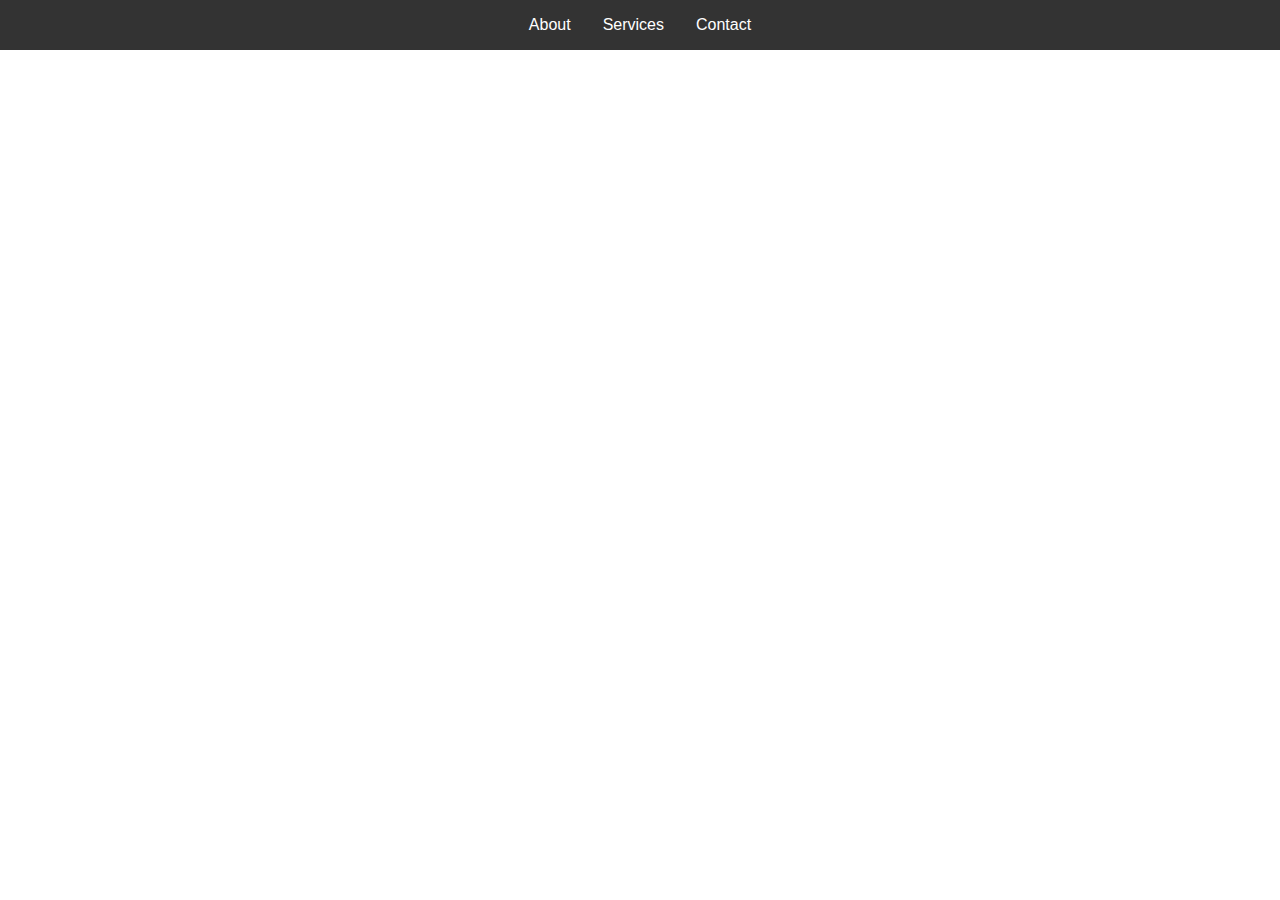
<file: comp tech term 3/HeaderLinks.html>
<!DOCTYPE html>
<html lang="en">
<head>
    <meta charset="UTF-8">
    <meta name="viewport" content="width=device-width, initial-scale=1.0">
    <title>My Page</title>
    <style>
        body {
            font-family: Arial, sans-serif;
            margin: 0;
            padding: 0;
        }
        header {
            background-color: #333;
            color: #fff;
            text-align: center;
            padding: 1rem;
        }
        nav {
            display: flex;
            justify-content: center;
        }
        nav a {
            color: #fff;
            text-decoration: none;
            margin: 0 1rem;
        }
        .content {
            text-align: center;
            padding: 2rem;
        }
        .hidden {
            display: none;
        }
    </style>
</head>
<body>
    <header>
        <nav>
            <a href="#about" onclick="showContent('about')">About</a>
            <a href="#services" onclick="showContent('services')">Services</a>
            <a href="#contact" onclick="showContent('contact')">Contact</a>
        </nav>
    </header>
    <div class="content">
        <div id="about" class="hidden">
            <h2>About Us</h2>
            <p>Lorem ipsum dolor sit amet, consectetur adipiscing elit.</p>
        </div>
        <div id="services" class="hidden">
            <h2>Our Services</h2>
            <p>We offer a wide range of services to meet your needs.</p>
        </div>
        <div id="contact" class="hidden">
            <h2>Contact Us</h2>
            <p>Feel free to reach out to us via email or phone.</p>
        </div>
    </div>
    <script>
        function showContent(sectionId) {
            const contentDivs = document.querySelectorAll('.content > div');
            contentDivs.forEach(div => {
                div.classList.add('hidden');
            });
            const targetDiv = document.getElementById(sectionId);
            targetDiv.classList.remove('hidden');
        }
    </script>
</body>
</html>
</file>
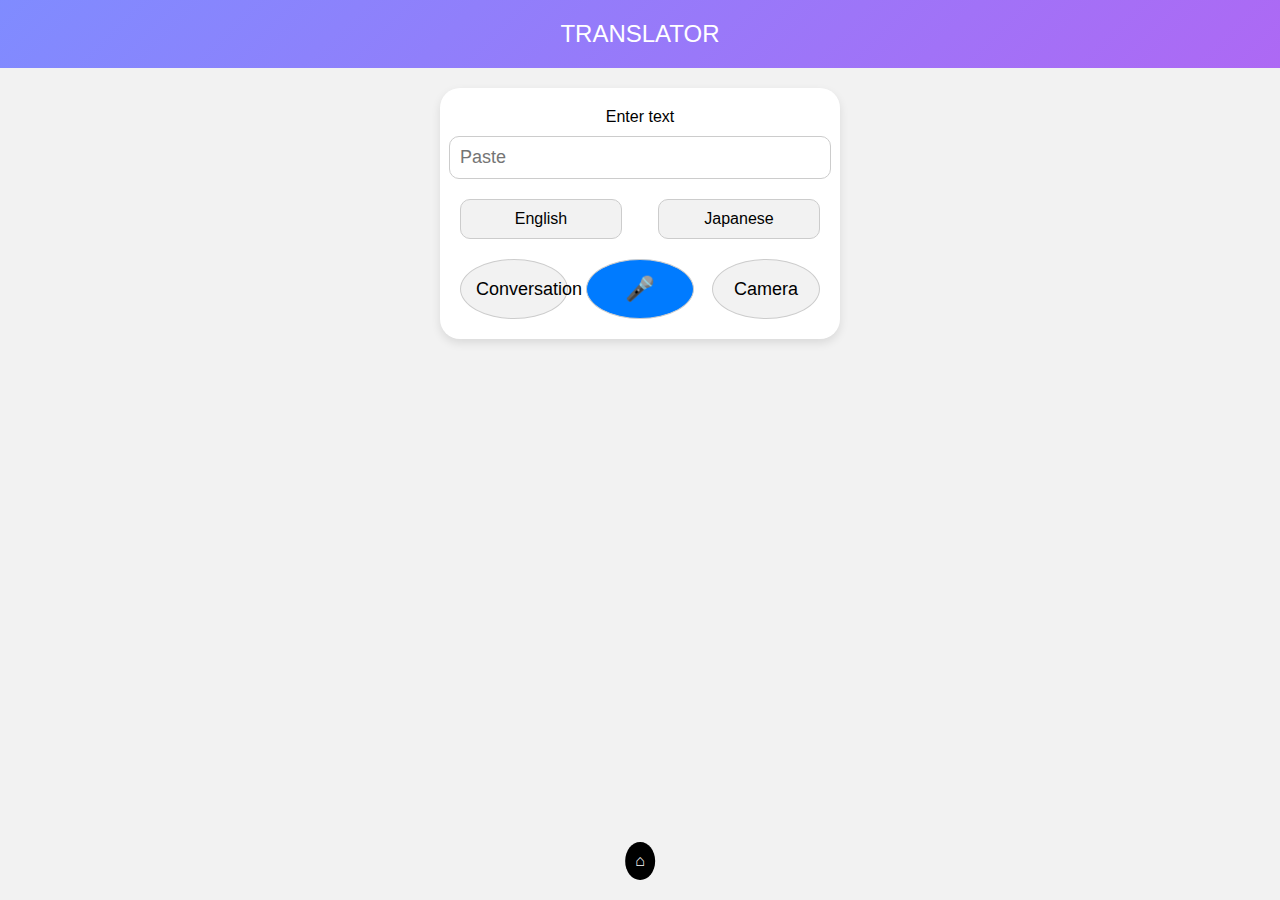
<file: comp tech term 3/translator.html>
<!DOCTYPE html>
<html lang="en">
<head>
    <meta charset="UTF-8">
    <meta name="viewport" content="width=device-width, initial-scale=1.0">
    <title>Translator UI</title>
    <link rel="stylesheet" href="styles.css">
</head>
<body>
    <div class="header">TRANSLATOR</div>

    <div class="container">
        <div class="input-container">
            <label for="textInput">Enter text</label>
            <input type="text" id="textInput" placeholder="Paste">
        </div>

        <div class="language-selection">
            <button>English</button>
            <button>Japanese</button>
        </div>

        <div class="bottom-buttons">
            <button>Conversation</button>
            <button class="mic-button">🎤</button>
            <button>Camera</button>
        </div>
    </div>

    <div class="home-button">⌂</div>
</body>
</html>
</file>
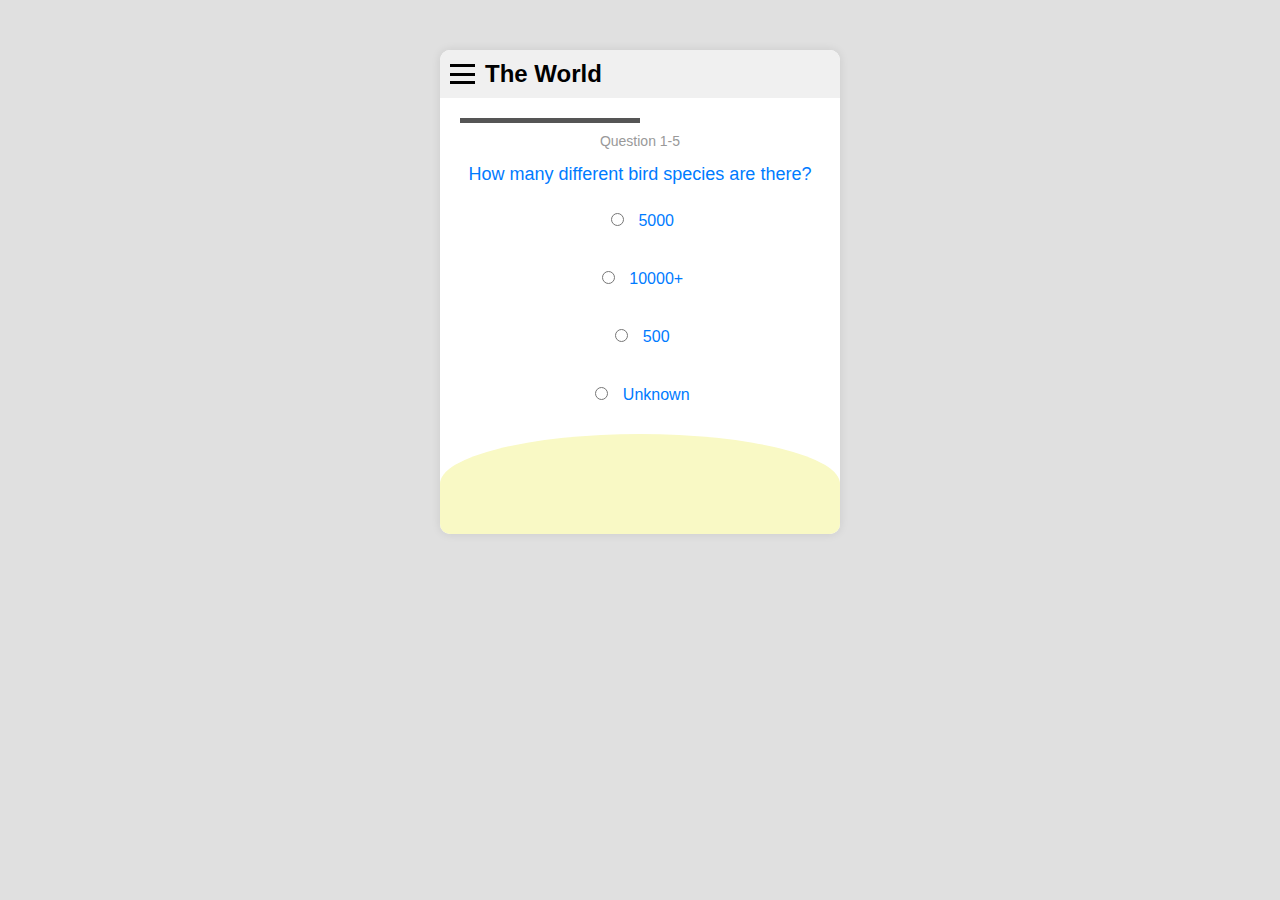
<file: comp tech term 3/trivia.html>
<!DOCTYPE html>
<html lang="en">
<head>
    <meta charset="UTF-8">
    <meta name="viewport" content="width=device-width, initial-scale=1.0">
    <title>The World Quiz</title>
    <link rel="stylesheet" href="trivia.css">
</head>
<body>
    <div class="container">
        <header>
            <div class="menu-icon">
                <div></div>
                <div></div>
                <div></div>
            </div>
            <h1>The World</h1>
        </header>
        
        <div class="question-section">
            <div class="progress-bar"></div>
            <p class="question-number">Question 1-5</p>
            <p class="question-text">How many different bird species are there?</p>
            <form class="options">
                <label>
                    <input type="radio" name="answer" value="5000">
                    5000
                </label><br>
                <label>
                    <input type="radio" name="answer" value="10000+">
                    10000+
                </label><br>
                <label>
                    <input type="radio" name="answer" value="500">
                    500
                </label><br>
                <label>
                    <input type="radio" name="answer" value="unknown">
                    Unknown
                </label>
            </form>
        </div>
        
        <div class="footer"></div>
    </div>
</body>
</html>
</file>
<file: comp tech term 3/styles.css>
body {
    font-family: Arial, sans-serif;
    margin: 0;
    padding: 0;
    display: flex;
    flex-direction: column;
    align-items: center;
    background-color: #f2f2f2;
    height: 100vh;
}

.header {
    background: linear-gradient(135deg, #7F8CFF, #AE68F4);
    color: white;
    width: 100%;
    padding: 20px;
    text-align: center;
    font-size: 24px;
}

.container {
    background-color: white;
    width: 360px;
    border-radius: 20px;
    box-shadow: 0px 4px 10px rgba(0, 0, 0, 0.1);
    margin-top: 20px;
    padding: 20px;
}

.input-container {
    display: flex;
    flex-direction: column;
    align-items: center;
    margin-bottom: 20px;
}

.input-container input {
    width: 100%;
    padding: 10px;
    font-size: 18px;
    border: 1px solid #ccc;
    border-radius: 10px;
    margin-top: 10px;
}

.language-selection {
    display: flex;
    justify-content: space-between;
    margin-bottom: 20px;
}

.language-selection button {
    width: 45%;
    padding: 10px;
    font-size: 16px;
    background-color: #f2f2f2;
    border: 1px solid #ccc;
    border-radius: 10px;
    cursor: pointer;
}

.language-selection button:hover {
    background-color: #e0e0e0;
}

.bottom-buttons {
    display: flex;
    justify-content: space-between;
}

.bottom-buttons button {
    width: 30%;
    padding: 15px;
    font-size: 18px;
    background-color: #f2f2f2;
    border: 1px solid #ccc;
    border-radius: 50%;
    cursor: pointer;
}

.bottom-buttons button:hover {
    background-color: #e0e0e0;
}

.bottom-buttons .mic-button {
    background-color: #007BFF;
    color: white;
    font-size: 24px;
    border-radius: 50%;
}

.bottom-buttons .mic-button:hover {
    background-color: #0056b3;
}

.home-button {
    position: absolute;
    bottom: 20px;
    left: 50%;
    transform: translateX(-50%);
    background-color: black;
    color: white;
    padding: 10px;
    border-radius: 50%;
    cursor: pointer;
}
</file>
<file: comp tech term 3/trivia.css>
body {
    font-family: Arial, sans-serif;
    background-color: #e0e0e0;
    margin: 0;
    padding: 0;
}

.container {
    max-width: 400px;
    margin: 50px auto;
    background-color: white;
    border-radius: 10px;
    overflow: hidden;
    box-shadow: 0 0 10px rgba(0, 0, 0, 0.1);
}

header {
    background-color: #f0f0f0;
    padding: 10px;
    display: flex;
    align-items: center;
}

.menu-icon {
    display: flex;
    flex-direction: column;
    justify-content: space-between;
    height: 20px;
    margin-right: 10px;
    cursor: pointer;
}

.menu-icon div {
    width: 25px;
    height: 3px;
    background-color: black;
}

header h1 {
    font-size: 24px;
    margin: 0;
}

.question-section {
    padding: 20px;
}

.progress-bar {
    height: 5px;
    background-color: #555;
    width: 50%;
    margin-bottom: 10px;
}

.question-number {
    color: #999;
    margin: 0;
    font-size: 14px;
    text-align: center;
}

.question-text {
    font-size: 18px;
    color: #007bff;
    margin: 15px 0;
    text-align: center;
}

.options {
    display: flex;
    flex-direction: column;
    align-items: center;
}

.options label {
    font-size: 16px;
    color: #007bff;
    margin: 10px 0;
    cursor: pointer;
}

.options input[type="radio"] {
    margin-right: 10px;
}

.footer {
    background-color: #f9f9c5;
    height: 100px;
    border-top-left-radius: 50%;
    border-top-right-radius: 50%;
}
</file>
